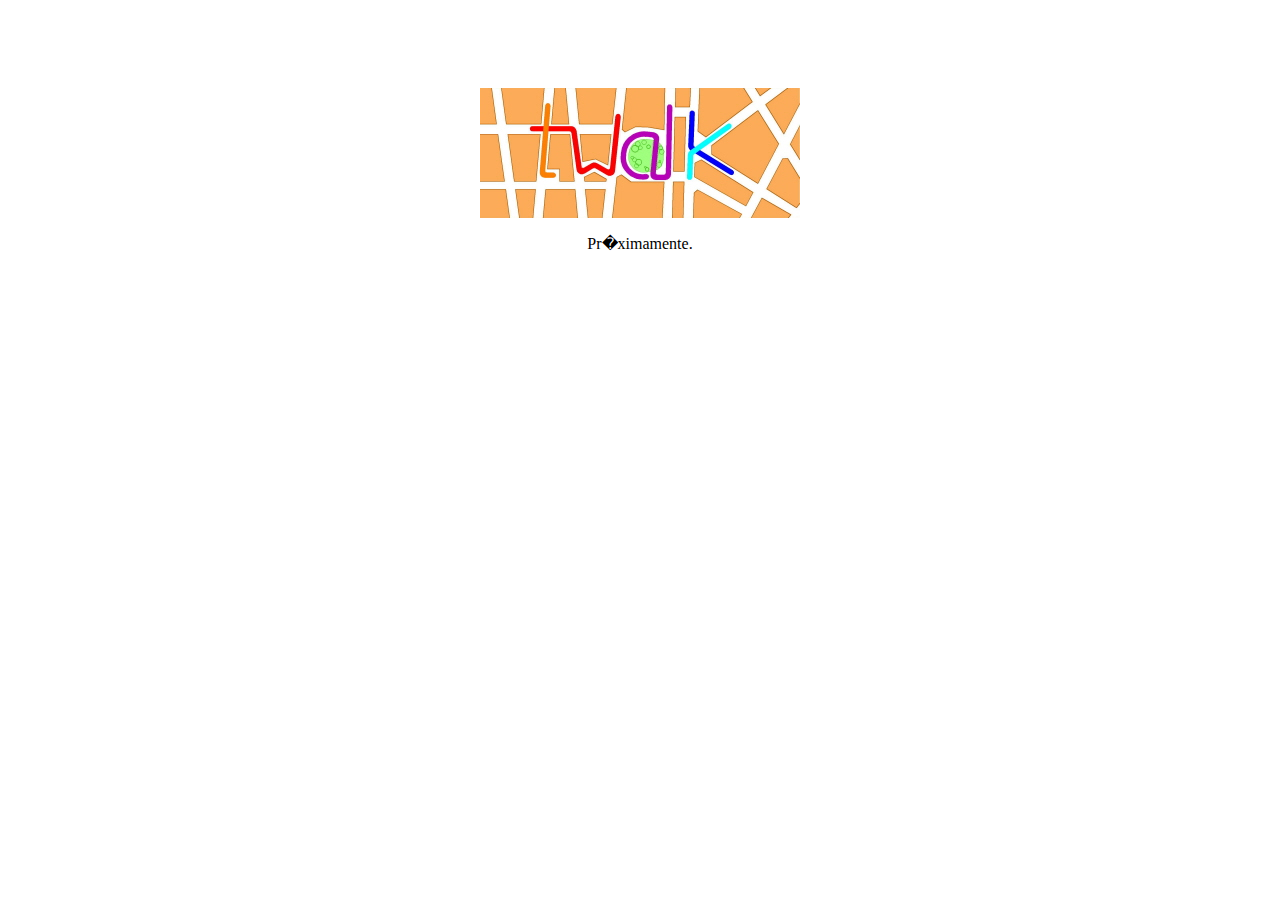
<file: index.html>
<html>
<head>
<title>Take awalk</title>
</head>
<body>
<p style="text-align:center; padding-top:80px;"><img src="cabecera-Model.jpg" /></p>
<p style="text-align:center;">Pr�ximamente.</p>
</body>
</html>
</file>
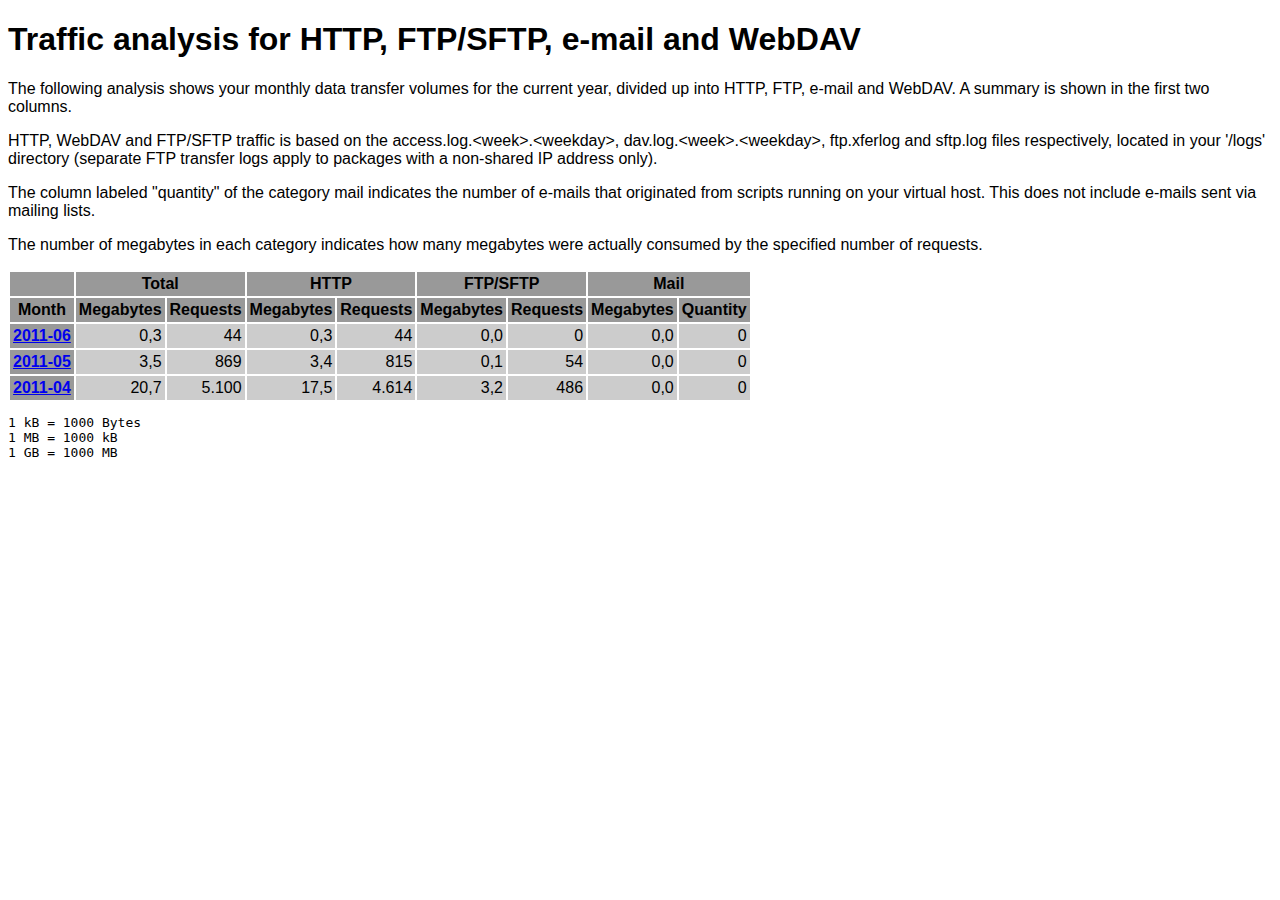
<file: logs/traffic.html/index.html>
<!DOCTYPE HTML PUBLIC "-//W3C//DTD HTML 4.01 Transitional//EN" "http://www.w3.org/TR/html4/loose.dtd">

<html>
<head>
<meta http-equiv="Content-Type" content="text/html; charset=utf-8">
<title>traffic.html</title>
<style type="text/css">
<!--
  em,h1,h2,h3,h4,h5,h6,form,input,br,hr,p,td,th,li,ul {
  font-family:Verdana,Arial,Helvetica,sans-serif; }

  td {color:#000000; background-color:#cccccc;}

  th {color:#000000; background-color:#999999;}
-->
</style>
</head>

<body bgcolor="#FFFFFF">



<!-- HEADER -->
<h1>Traffic analysis for HTTP, FTP/SFTP, e-mail and WebDAV</h1>
<p>
The following analysis shows your monthly data transfer volumes for
the current year, divided up into HTTP, FTP, e-mail and WebDAV.
A summary is shown in the first two columns.
</p>

<p>
HTTP, WebDAV and FTP/SFTP traffic is based on the access.log.&lt;week&gt;.&lt;weekday&gt;,
dav.log.&lt;week&gt;.&lt;weekday&gt;, ftp.xferlog and sftp.log files
respectively, located in your '/logs' directory (separate FTP transfer logs
apply to packages with a non-shared IP address only).
</p>

<p>
The column labeled "quantity" of the category mail indicates the number
of e-mails that originated from scripts running on your virtual host.
This does not include e-mails sent via mailing lists.
</p>

<p>
The number of megabytes in each category indicates how many megabytes
were actually consumed by the specified number of requests.
</p>


<table border="0" cellspacing="2" cellpadding="3">
<thead>
<tr>
<th></th>
<th colspan="2">Total</th>
<th colspan="2">HTTP</th>
<th colspan="2">FTP/SFTP</th>
<th colspan="2">Mail</th>
</tr>
</thead>
<tbody>
<tr>
<th>Month</th>
<th>Megabytes</th><th>Requests</th>
<th>Megabytes</th><th>Requests</th>
<th>Megabytes</th><th>Requests</th>
<th>Megabytes</th><th>Quantity</th>
</tr>
<tr><th><a href="06.html">2011-06</a></th>
<td align="right">0,3</td><td align="right" style="border-left:0px;">44</td> <td align="right">0,3</td><td align="right" style="border-left:0px;">44</td>
<td align="right">0,0</td><td align="right" style="border-left:0px;">0</td>
<td align="right">0,0</td><td align="right" style="border-left:0px;">0</td>
</tr>
<!-- 2011-06 0.297 44 0.297 44 0.000 0 0.000 0 -->
<tr><th><a href="05.html">2011-05</a></th>
<td align="right">3,5</td><td align="right" style="border-left:0px;">869</td> <td align="right">3,4</td><td align="right" style="border-left:0px;">815</td>
<td align="right">0,1</td><td align="right" style="border-left:0px;">54</td>
<td align="right">0,0</td><td align="right" style="border-left:0px;">0</td>
</tr>
<!-- 2011-05 3.510 869 3.420 815 0.090 54 0.000 0 -->
<tr><th><a href="04.html">2011-04</a></th>
<td align="right">20,7</td><td align="right" style="border-left:0px;">5.100</td> <td align="right">17,5</td><td align="right" style="border-left:0px;">4.614</td>
<td align="right">3,2</td><td align="right" style="border-left:0px;">486</td>
<td align="right">0,0</td><td align="right" style="border-left:0px;">0</td>
</tr>
<!-- 2011-04 20.709 5100 17.495 4614 3.214 486 0.000 0 -->
</tbody>
</table>

<!-- FOOTER -->
<pre>
1 kB = 1000 Bytes
1 MB = 1000 kB
1 GB = 1000 MB
</pre>


<!-- 2011-06-07 00:18 CEST -->

</body>
</html>
</file>
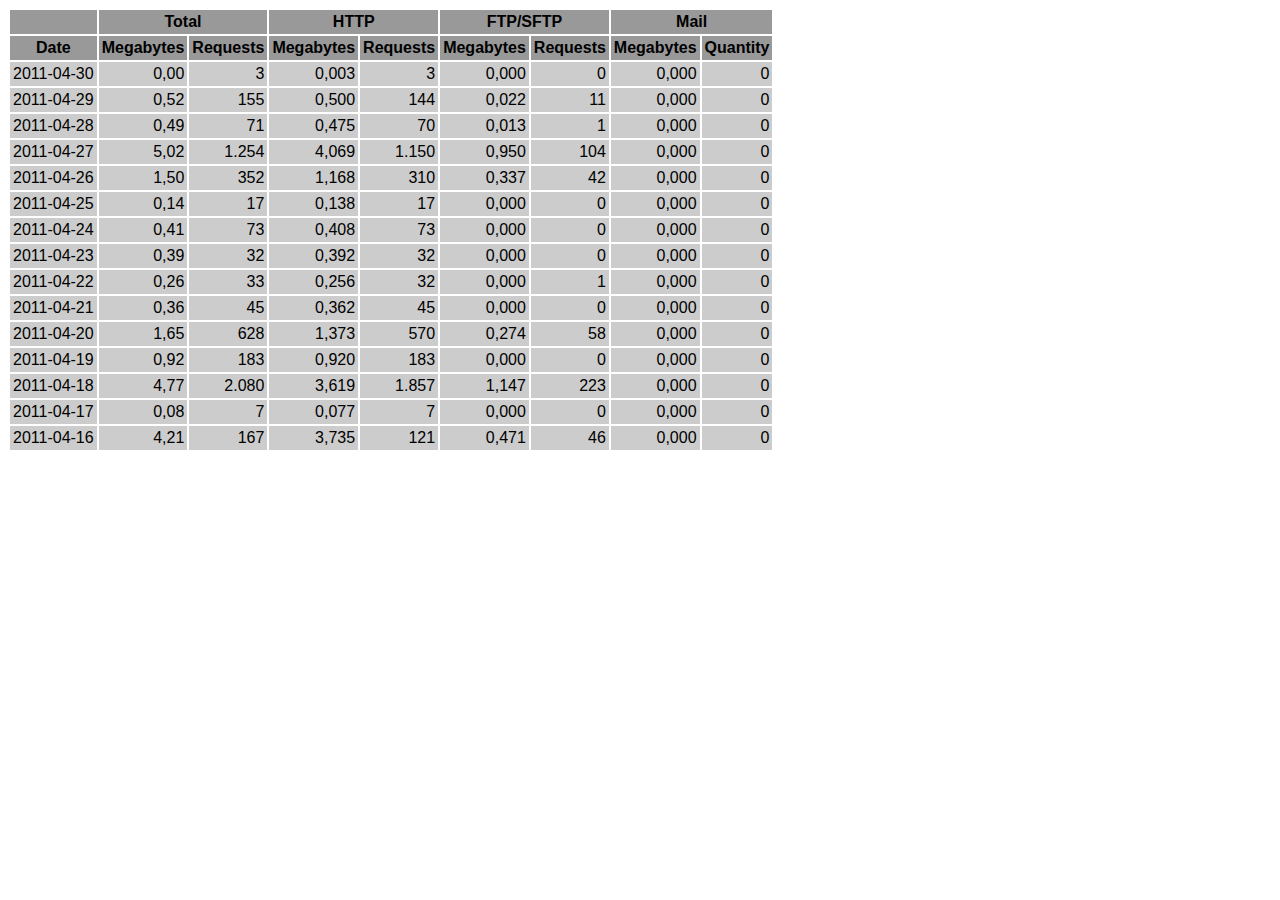
<file: logs/traffic.html/04.html>
<!DOCTYPE HTML PUBLIC "-//W3C//DTD HTML 4.01 Transitional//EN" "http://www.w3.org/TR/html4/loose.dtd">

<html>
<head>
<meta http-equiv="Content-Type" content="text/html; charset=utf-8">
<title>traffic.html</title>
<style type="text/css">
<!--
  em,h1,h2,h3,h4,h5,h6,form,input,br,hr,p,td,th,li,ul {
  font-family:Verdana,Arial,Helvetica,sans-serif; }

  td {color:#000000; background-color:#cccccc;}

  th {color:#000000; background-color:#999999;}
-->
</style>
</head>

<body bgcolor="#FFFFFF">


<table border="0" cellspacing="2" cellpadding="3">
<thead>
<tr>
<th></th>
<th colspan=2>Total</th>
<th colspan=2>HTTP</th>
<th colspan=2>FTP/SFTP</th>
<th colspan=2>Mail</th>
</tr>
</thead>
<tbody>
<tr>
<th align="center">Date</th>
<th>Megabytes</th><th>Requests</th>
<th>Megabytes</th><th>Requests</th>
<th>Megabytes</th><th>Requests</th>
<th>Megabytes</th><th>Quantity</th>
</tr>
<tr>
<td>2011-04-30</td>
<td align=right>0,00</td><td align=right>3</td>
<td align=right>0,003</td><td align=right>3</td>
<td align=right>0,000</td><td align=right>0</td>
<td align=right>0,000</td><td align=right>0</td>
</tr>
<!-- 2011-04-30 0.003 3 0.003 3 0.000 0 0.000 0 -->
<tr>
<td>2011-04-29</td>
<td align=right>0,52</td><td align=right>155</td>
<td align=right>0,500</td><td align=right>144</td>
<td align=right>0,022</td><td align=right>11</td>
<td align=right>0,000</td><td align=right>0</td>
</tr>
<!-- 2011-04-29 0.522 155 0.500 144 0.022 11 0.000 0 -->
<tr>
<td>2011-04-28</td>
<td align=right>0,49</td><td align=right>71</td>
<td align=right>0,475</td><td align=right>70</td>
<td align=right>0,013</td><td align=right>1</td>
<td align=right>0,000</td><td align=right>0</td>
</tr>
<!-- 2011-04-28 0.488 71 0.475 70 0.013 1 0.000 0 -->
<tr>
<td>2011-04-27</td>
<td align=right>5,02</td><td align=right>1.254</td>
<td align=right>4,069</td><td align=right>1.150</td>
<td align=right>0,950</td><td align=right>104</td>
<td align=right>0,000</td><td align=right>0</td>
</tr>
<!-- 2011-04-27 5.019 1254 4.069 1150 0.950 104 0.000 0 -->
<tr>
<td>2011-04-26</td>
<td align=right>1,50</td><td align=right>352</td>
<td align=right>1,168</td><td align=right>310</td>
<td align=right>0,337</td><td align=right>42</td>
<td align=right>0,000</td><td align=right>0</td>
</tr>
<!-- 2011-04-26 1.505 352 1.168 310 0.337 42 0.000 0 -->
<tr>
<td>2011-04-25</td>
<td align=right>0,14</td><td align=right>17</td>
<td align=right>0,138</td><td align=right>17</td>
<td align=right>0,000</td><td align=right>0</td>
<td align=right>0,000</td><td align=right>0</td>
</tr>
<!-- 2011-04-25 0.138 17 0.138 17 0.000 0 0.000 0 -->
<tr>
<td>2011-04-24</td>
<td align=right>0,41</td><td align=right>73</td>
<td align=right>0,408</td><td align=right>73</td>
<td align=right>0,000</td><td align=right>0</td>
<td align=right>0,000</td><td align=right>0</td>
</tr>
<!-- 2011-04-24 0.408 73 0.408 73 0.000 0 0.000 0 -->
<tr>
<td>2011-04-23</td>
<td align=right>0,39</td><td align=right>32</td>
<td align=right>0,392</td><td align=right>32</td>
<td align=right>0,000</td><td align=right>0</td>
<td align=right>0,000</td><td align=right>0</td>
</tr>
<!-- 2011-04-23 0.392 32 0.392 32 0.000 0 0.000 0 -->
<tr>
<td>2011-04-22</td>
<td align=right>0,26</td><td align=right>33</td>
<td align=right>0,256</td><td align=right>32</td>
<td align=right>0,000</td><td align=right>1</td>
<td align=right>0,000</td><td align=right>0</td>
</tr>
<!-- 2011-04-22 0.256 33 0.256 32 0.000 1 0.000 0 -->
<tr>
<td>2011-04-21</td>
<td align=right>0,36</td><td align=right>45</td>
<td align=right>0,362</td><td align=right>45</td>
<td align=right>0,000</td><td align=right>0</td>
<td align=right>0,000</td><td align=right>0</td>
</tr>
<!-- 2011-04-21 0.362 45 0.362 45 0.000 0 0.000 0 -->
<tr>
<td>2011-04-20</td>
<td align=right>1,65</td><td align=right>628</td>
<td align=right>1,373</td><td align=right>570</td>
<td align=right>0,274</td><td align=right>58</td>
<td align=right>0,000</td><td align=right>0</td>
</tr>
<!-- 2011-04-20 1.647 628 1.373 570 0.274 58 0.000 0 -->
<tr>
<td>2011-04-19</td>
<td align=right>0,92</td><td align=right>183</td>
<td align=right>0,920</td><td align=right>183</td>
<td align=right>0,000</td><td align=right>0</td>
<td align=right>0,000</td><td align=right>0</td>
</tr>
<!-- 2011-04-19 0.920 183 0.920 183 0.000 0 0.000 0 -->
<tr>
<td>2011-04-18</td>
<td align=right>4,77</td><td align=right>2.080</td>
<td align=right>3,619</td><td align=right>1.857</td>
<td align=right>1,147</td><td align=right>223</td>
<td align=right>0,000</td><td align=right>0</td>
</tr>
<!-- 2011-04-18 4.766 2080 3.619 1857 1.147 223 0.000 0 -->
<tr>
<td>2011-04-17</td>
<td align=right>0,08</td><td align=right>7</td>
<td align=right>0,077</td><td align=right>7</td>
<td align=right>0,000</td><td align=right>0</td>
<td align=right>0,000</td><td align=right>0</td>
</tr>
<!-- 2011-04-17 0.077 7 0.077 7 0.000 0 0.000 0 -->
<tr>
<td>2011-04-16</td>
<td align=right>4,21</td><td align=right>167</td>
<td align=right>3,735</td><td align=right>121</td>
<td align=right>0,471</td><td align=right>46</td>
<td align=right>0,000</td><td align=right>0</td>
</tr>
<!-- 2011-04-16 4.206 167 3.735 121 0.471 46 0.000 0 -->
</tbody>
</table>
<!-- 2011-06-07 00:18 CEST -->

</body>
</html>
</file>
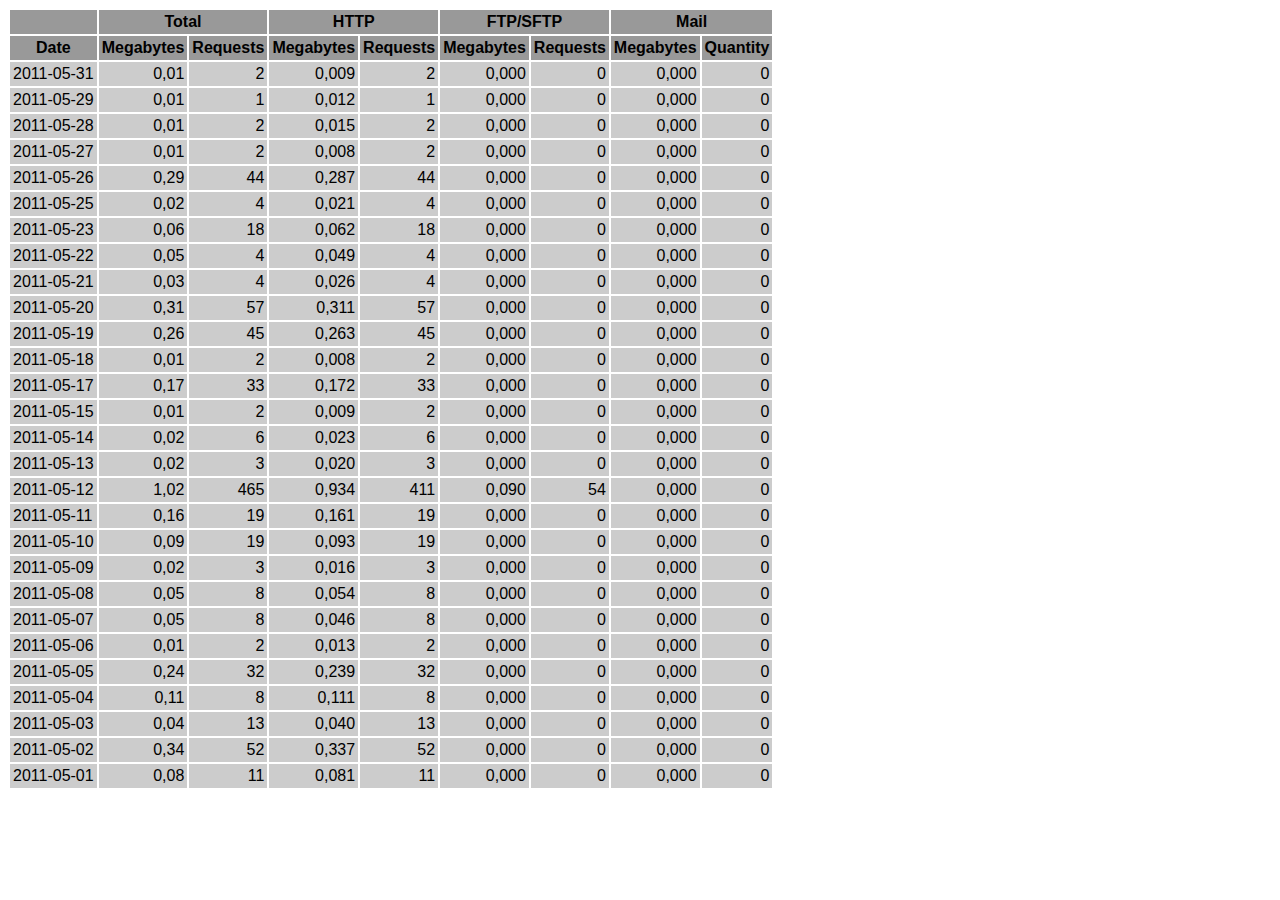
<file: logs/traffic.html/05.html>
<!DOCTYPE HTML PUBLIC "-//W3C//DTD HTML 4.01 Transitional//EN" "http://www.w3.org/TR/html4/loose.dtd">

<html>
<head>
<meta http-equiv="Content-Type" content="text/html; charset=utf-8">
<title>traffic.html</title>
<style type="text/css">
<!--
  em,h1,h2,h3,h4,h5,h6,form,input,br,hr,p,td,th,li,ul {
  font-family:Verdana,Arial,Helvetica,sans-serif; }

  td {color:#000000; background-color:#cccccc;}

  th {color:#000000; background-color:#999999;}
-->
</style>
</head>

<body bgcolor="#FFFFFF">


<table border="0" cellspacing="2" cellpadding="3">
<thead>
<tr>
<th></th>
<th colspan=2>Total</th>
<th colspan=2>HTTP</th>
<th colspan=2>FTP/SFTP</th>
<th colspan=2>Mail</th>
</tr>
</thead>
<tbody>
<tr>
<th align="center">Date</th>
<th>Megabytes</th><th>Requests</th>
<th>Megabytes</th><th>Requests</th>
<th>Megabytes</th><th>Requests</th>
<th>Megabytes</th><th>Quantity</th>
</tr>
<tr>
<td>2011-05-31</td>
<td align=right>0,01</td><td align=right>2</td>
<td align=right>0,009</td><td align=right>2</td>
<td align=right>0,000</td><td align=right>0</td>
<td align=right>0,000</td><td align=right>0</td>
</tr>
<!-- 2011-05-31 0.009 2 0.009 2 0.000 0 0.000 0 -->
<tr>
<td>2011-05-29</td>
<td align=right>0,01</td><td align=right>1</td>
<td align=right>0,012</td><td align=right>1</td>
<td align=right>0,000</td><td align=right>0</td>
<td align=right>0,000</td><td align=right>0</td>
</tr>
<!-- 2011-05-29 0.012 1 0.012 1 0.000 0 0.000 0 -->
<tr>
<td>2011-05-28</td>
<td align=right>0,01</td><td align=right>2</td>
<td align=right>0,015</td><td align=right>2</td>
<td align=right>0,000</td><td align=right>0</td>
<td align=right>0,000</td><td align=right>0</td>
</tr>
<!-- 2011-05-28 0.015 2 0.015 2 0.000 0 0.000 0 -->
<tr>
<td>2011-05-27</td>
<td align=right>0,01</td><td align=right>2</td>
<td align=right>0,008</td><td align=right>2</td>
<td align=right>0,000</td><td align=right>0</td>
<td align=right>0,000</td><td align=right>0</td>
</tr>
<!-- 2011-05-27 0.008 2 0.008 2 0.000 0 0.000 0 -->
<tr>
<td>2011-05-26</td>
<td align=right>0,29</td><td align=right>44</td>
<td align=right>0,287</td><td align=right>44</td>
<td align=right>0,000</td><td align=right>0</td>
<td align=right>0,000</td><td align=right>0</td>
</tr>
<!-- 2011-05-26 0.287 44 0.287 44 0.000 0 0.000 0 -->
<tr>
<td>2011-05-25</td>
<td align=right>0,02</td><td align=right>4</td>
<td align=right>0,021</td><td align=right>4</td>
<td align=right>0,000</td><td align=right>0</td>
<td align=right>0,000</td><td align=right>0</td>
</tr>
<!-- 2011-05-25 0.021 4 0.021 4 0.000 0 0.000 0 -->
<tr>
<td>2011-05-23</td>
<td align=right>0,06</td><td align=right>18</td>
<td align=right>0,062</td><td align=right>18</td>
<td align=right>0,000</td><td align=right>0</td>
<td align=right>0,000</td><td align=right>0</td>
</tr>
<!-- 2011-05-23 0.062 18 0.062 18 0.000 0 0.000 0 -->
<tr>
<td>2011-05-22</td>
<td align=right>0,05</td><td align=right>4</td>
<td align=right>0,049</td><td align=right>4</td>
<td align=right>0,000</td><td align=right>0</td>
<td align=right>0,000</td><td align=right>0</td>
</tr>
<!-- 2011-05-22 0.049 4 0.049 4 0.000 0 0.000 0 -->
<tr>
<td>2011-05-21</td>
<td align=right>0,03</td><td align=right>4</td>
<td align=right>0,026</td><td align=right>4</td>
<td align=right>0,000</td><td align=right>0</td>
<td align=right>0,000</td><td align=right>0</td>
</tr>
<!-- 2011-05-21 0.026 4 0.026 4 0.000 0 0.000 0 -->
<tr>
<td>2011-05-20</td>
<td align=right>0,31</td><td align=right>57</td>
<td align=right>0,311</td><td align=right>57</td>
<td align=right>0,000</td><td align=right>0</td>
<td align=right>0,000</td><td align=right>0</td>
</tr>
<!-- 2011-05-20 0.311 57 0.311 57 0.000 0 0.000 0 -->
<tr>
<td>2011-05-19</td>
<td align=right>0,26</td><td align=right>45</td>
<td align=right>0,263</td><td align=right>45</td>
<td align=right>0,000</td><td align=right>0</td>
<td align=right>0,000</td><td align=right>0</td>
</tr>
<!-- 2011-05-19 0.263 45 0.263 45 0.000 0 0.000 0 -->
<tr>
<td>2011-05-18</td>
<td align=right>0,01</td><td align=right>2</td>
<td align=right>0,008</td><td align=right>2</td>
<td align=right>0,000</td><td align=right>0</td>
<td align=right>0,000</td><td align=right>0</td>
</tr>
<!-- 2011-05-18 0.008 2 0.008 2 0.000 0 0.000 0 -->
<tr>
<td>2011-05-17</td>
<td align=right>0,17</td><td align=right>33</td>
<td align=right>0,172</td><td align=right>33</td>
<td align=right>0,000</td><td align=right>0</td>
<td align=right>0,000</td><td align=right>0</td>
</tr>
<!-- 2011-05-17 0.172 33 0.172 33 0.000 0 0.000 0 -->
<tr>
<td>2011-05-15</td>
<td align=right>0,01</td><td align=right>2</td>
<td align=right>0,009</td><td align=right>2</td>
<td align=right>0,000</td><td align=right>0</td>
<td align=right>0,000</td><td align=right>0</td>
</tr>
<!-- 2011-05-15 0.009 2 0.009 2 0.000 0 0.000 0 -->
<tr>
<td>2011-05-14</td>
<td align=right>0,02</td><td align=right>6</td>
<td align=right>0,023</td><td align=right>6</td>
<td align=right>0,000</td><td align=right>0</td>
<td align=right>0,000</td><td align=right>0</td>
</tr>
<!-- 2011-05-14 0.023 6 0.023 6 0.000 0 0.000 0 -->
<tr>
<td>2011-05-13</td>
<td align=right>0,02</td><td align=right>3</td>
<td align=right>0,020</td><td align=right>3</td>
<td align=right>0,000</td><td align=right>0</td>
<td align=right>0,000</td><td align=right>0</td>
</tr>
<!-- 2011-05-13 0.020 3 0.020 3 0.000 0 0.000 0 -->
<tr>
<td>2011-05-12</td>
<td align=right>1,02</td><td align=right>465</td>
<td align=right>0,934</td><td align=right>411</td>
<td align=right>0,090</td><td align=right>54</td>
<td align=right>0,000</td><td align=right>0</td>
</tr>
<!-- 2011-05-12 1.024 465 0.934 411 0.090 54 0.000 0 -->
<tr>
<td>2011-05-11</td>
<td align=right>0,16</td><td align=right>19</td>
<td align=right>0,161</td><td align=right>19</td>
<td align=right>0,000</td><td align=right>0</td>
<td align=right>0,000</td><td align=right>0</td>
</tr>
<!-- 2011-05-11 0.161 19 0.161 19 0.000 0 0.000 0 -->
<tr>
<td>2011-05-10</td>
<td align=right>0,09</td><td align=right>19</td>
<td align=right>0,093</td><td align=right>19</td>
<td align=right>0,000</td><td align=right>0</td>
<td align=right>0,000</td><td align=right>0</td>
</tr>
<!-- 2011-05-10 0.093 19 0.093 19 0.000 0 0.000 0 -->
<tr>
<td>2011-05-09</td>
<td align=right>0,02</td><td align=right>3</td>
<td align=right>0,016</td><td align=right>3</td>
<td align=right>0,000</td><td align=right>0</td>
<td align=right>0,000</td><td align=right>0</td>
</tr>
<!-- 2011-05-09 0.016 3 0.016 3 0.000 0 0.000 0 -->
<tr>
<td>2011-05-08</td>
<td align=right>0,05</td><td align=right>8</td>
<td align=right>0,054</td><td align=right>8</td>
<td align=right>0,000</td><td align=right>0</td>
<td align=right>0,000</td><td align=right>0</td>
</tr>
<!-- 2011-05-08 0.054 8 0.054 8 0.000 0 0.000 0 -->
<tr>
<td>2011-05-07</td>
<td align=right>0,05</td><td align=right>8</td>
<td align=right>0,046</td><td align=right>8</td>
<td align=right>0,000</td><td align=right>0</td>
<td align=right>0,000</td><td align=right>0</td>
</tr>
<!-- 2011-05-07 0.046 8 0.046 8 0.000 0 0.000 0 -->
<tr>
<td>2011-05-06</td>
<td align=right>0,01</td><td align=right>2</td>
<td align=right>0,013</td><td align=right>2</td>
<td align=right>0,000</td><td align=right>0</td>
<td align=right>0,000</td><td align=right>0</td>
</tr>
<!-- 2011-05-06 0.013 2 0.013 2 0.000 0 0.000 0 -->
<tr>
<td>2011-05-05</td>
<td align=right>0,24</td><td align=right>32</td>
<td align=right>0,239</td><td align=right>32</td>
<td align=right>0,000</td><td align=right>0</td>
<td align=right>0,000</td><td align=right>0</td>
</tr>
<!-- 2011-05-05 0.239 32 0.239 32 0.000 0 0.000 0 -->
<tr>
<td>2011-05-04</td>
<td align=right>0,11</td><td align=right>8</td>
<td align=right>0,111</td><td align=right>8</td>
<td align=right>0,000</td><td align=right>0</td>
<td align=right>0,000</td><td align=right>0</td>
</tr>
<!-- 2011-05-04 0.111 8 0.111 8 0.000 0 0.000 0 -->
<tr>
<td>2011-05-03</td>
<td align=right>0,04</td><td align=right>13</td>
<td align=right>0,040</td><td align=right>13</td>
<td align=right>0,000</td><td align=right>0</td>
<td align=right>0,000</td><td align=right>0</td>
</tr>
<!-- 2011-05-03 0.040 13 0.040 13 0.000 0 0.000 0 -->
<tr>
<td>2011-05-02</td>
<td align=right>0,34</td><td align=right>52</td>
<td align=right>0,337</td><td align=right>52</td>
<td align=right>0,000</td><td align=right>0</td>
<td align=right>0,000</td><td align=right>0</td>
</tr>
<!-- 2011-05-02 0.337 52 0.337 52 0.000 0 0.000 0 -->
<tr>
<td>2011-05-01</td>
<td align=right>0,08</td><td align=right>11</td>
<td align=right>0,081</td><td align=right>11</td>
<td align=right>0,000</td><td align=right>0</td>
<td align=right>0,000</td><td align=right>0</td>
</tr>
<!-- 2011-05-01 0.081 11 0.081 11 0.000 0 0.000 0 -->
</tbody>
</table>
<!-- 2011-06-07 00:18 CEST -->

</body>
</html>
</file>
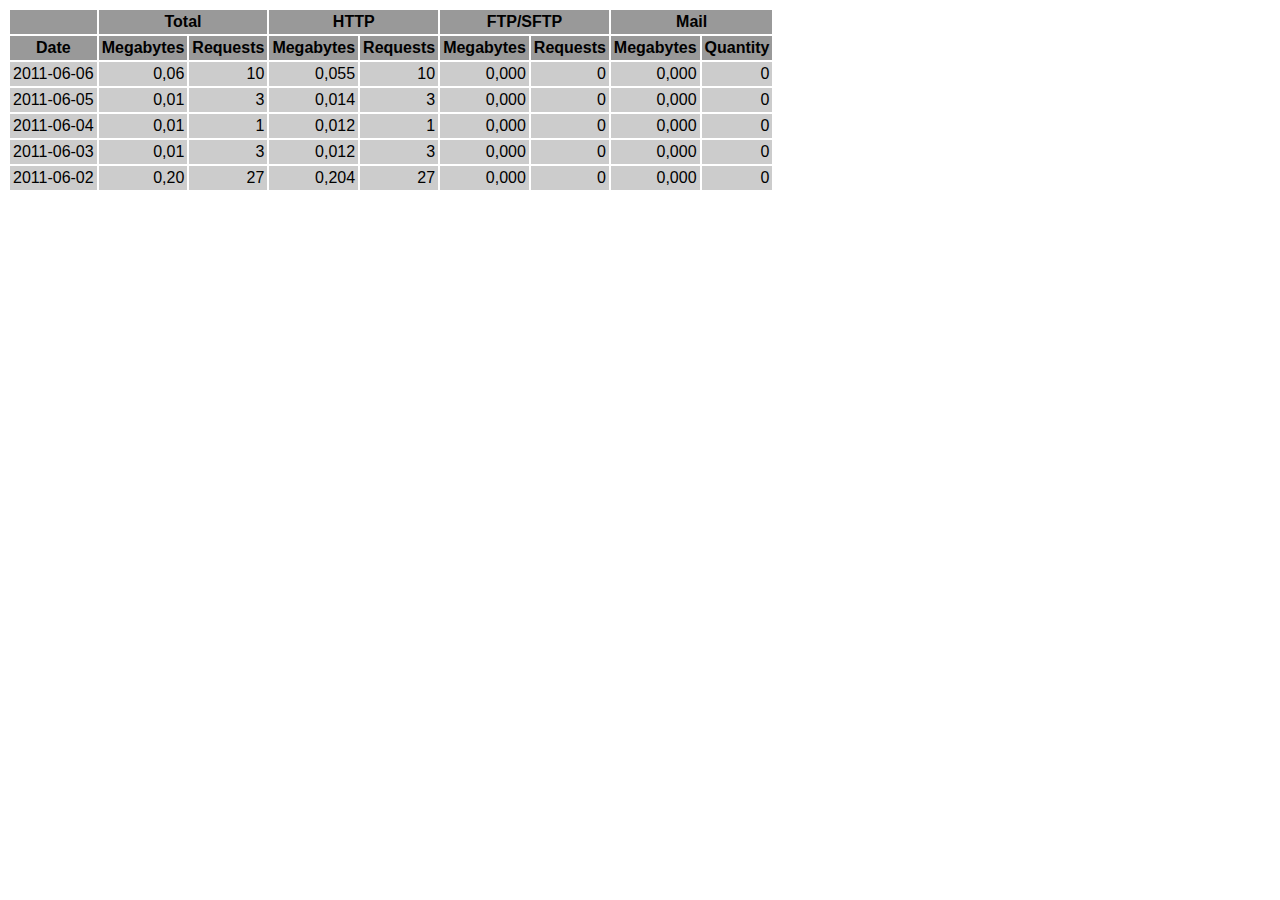
<file: logs/traffic.html/06.html>
<!DOCTYPE HTML PUBLIC "-//W3C//DTD HTML 4.01 Transitional//EN" "http://www.w3.org/TR/html4/loose.dtd">

<html>
<head>
<meta http-equiv="Content-Type" content="text/html; charset=utf-8">
<title>traffic.html</title>
<style type="text/css">
<!--
  em,h1,h2,h3,h4,h5,h6,form,input,br,hr,p,td,th,li,ul {
  font-family:Verdana,Arial,Helvetica,sans-serif; }

  td {color:#000000; background-color:#cccccc;}

  th {color:#000000; background-color:#999999;}
-->
</style>
</head>

<body bgcolor="#FFFFFF">


<table border="0" cellspacing="2" cellpadding="3">
<thead>
<tr>
<th></th>
<th colspan=2>Total</th>
<th colspan=2>HTTP</th>
<th colspan=2>FTP/SFTP</th>
<th colspan=2>Mail</th>
</tr>
</thead>
<tbody>
<tr>
<th align="center">Date</th>
<th>Megabytes</th><th>Requests</th>
<th>Megabytes</th><th>Requests</th>
<th>Megabytes</th><th>Requests</th>
<th>Megabytes</th><th>Quantity</th>
</tr>
<tr>
<td>2011-06-06</td>
<td align=right>0,06</td><td align=right>10</td>
<td align=right>0,055</td><td align=right>10</td>
<td align=right>0,000</td><td align=right>0</td>
<td align=right>0,000</td><td align=right>0</td>
</tr>
<!-- 2011-06-06 0.055 10 0.055 10 0.000 0 0.000 0 -->
<tr>
<td>2011-06-05</td>
<td align=right>0,01</td><td align=right>3</td>
<td align=right>0,014</td><td align=right>3</td>
<td align=right>0,000</td><td align=right>0</td>
<td align=right>0,000</td><td align=right>0</td>
</tr>
<!-- 2011-06-05 0.014 3 0.014 3 0.000 0 0.000 0 -->
<tr>
<td>2011-06-04</td>
<td align=right>0,01</td><td align=right>1</td>
<td align=right>0,012</td><td align=right>1</td>
<td align=right>0,000</td><td align=right>0</td>
<td align=right>0,000</td><td align=right>0</td>
</tr>
<!-- 2011-06-04 0.012 1 0.012 1 0.000 0 0.000 0 -->
<tr>
<td>2011-06-03</td>
<td align=right>0,01</td><td align=right>3</td>
<td align=right>0,012</td><td align=right>3</td>
<td align=right>0,000</td><td align=right>0</td>
<td align=right>0,000</td><td align=right>0</td>
</tr>
<!-- 2011-06-03 0.012 3 0.012 3 0.000 0 0.000 0 -->
<tr>
<td>2011-06-02</td>
<td align=right>0,20</td><td align=right>27</td>
<td align=right>0,204</td><td align=right>27</td>
<td align=right>0,000</td><td align=right>0</td>
<td align=right>0,000</td><td align=right>0</td>
</tr>
<!-- 2011-06-02 0.204 27 0.204 27 0.000 0 0.000 0 -->
</tbody>
</table>
<!-- 2011-06-07 00:18 CEST -->

</body>
</html>
</file>
